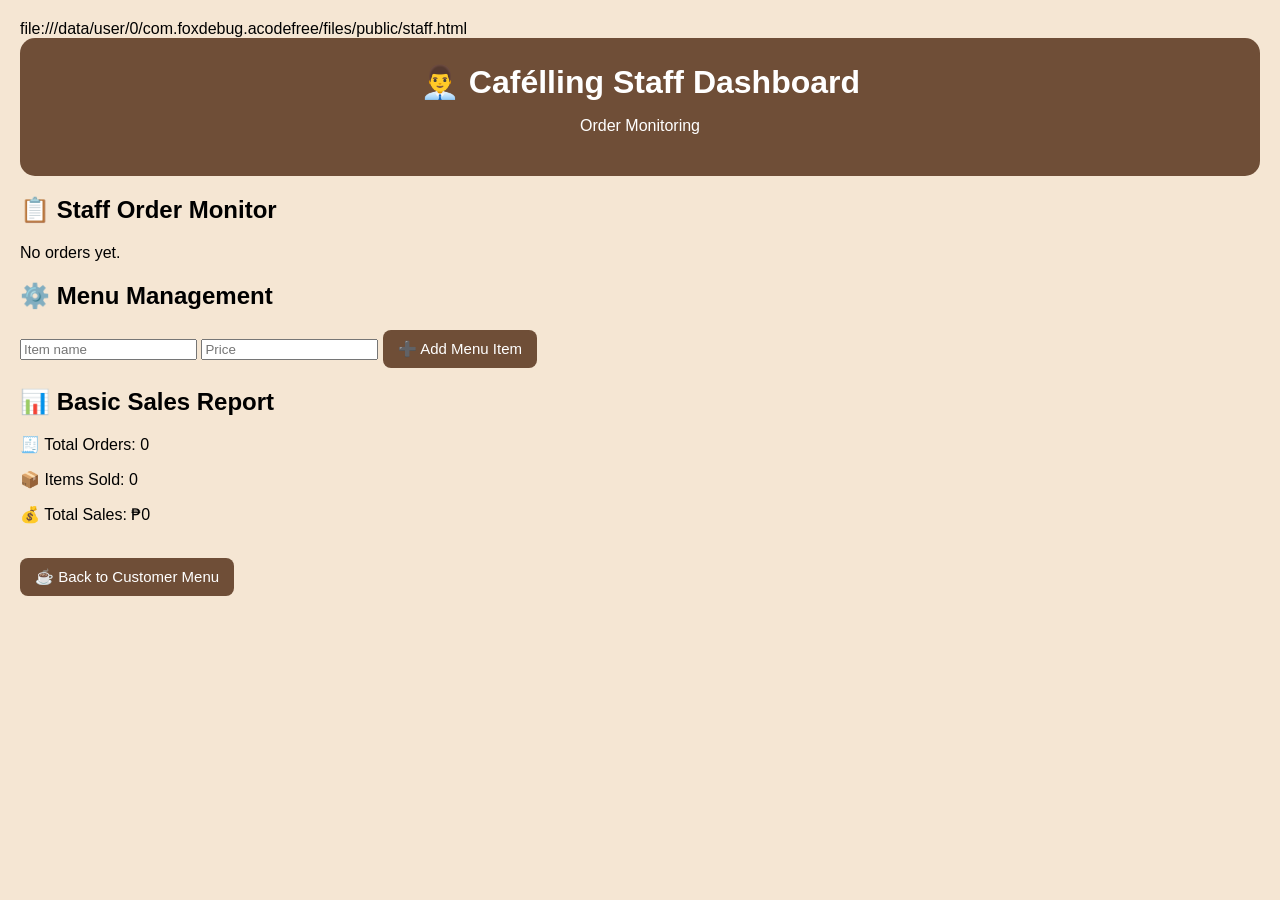
<file: staff.html>
<!DOCTYPE html>
<html>
<head>
    <title>Cafélling Staff Dashboard</title>
    <link rel="stylesheet" href="style.css">
</head>

<body>file:///data/user/0/com.foxdebug.acodefree/files/public/staff.html

    <header>
        <h1>👨‍💼 Cafélling Staff Dashboard</h1>
        <p>Order Monitoring</p>
    </header>

          <div class="order-monitor">
    <h2>📋 Staff Order Monitor</h2>

    <div id="staffOrders">
        <p>No orders yet.</p>
    </div>
</div>


<div class="menu-management">
    <h2>⚙️ Menu Management</h2>

    <input type="text" id="newItemName" placeholder="Item name">

    <input type="number" id="newItemPrice" placeholder="Price">

    <button onclick="addMenuItem()">
        ➕ Add Menu Item
    </button>

    <div id="menuList"></div>
</div>
    </div>
  <script>
    let orders =
        JSON.parse(localStorage.getItem("cafellingOrders")) || [];

    let staffOrders =
        document.getElementById("staffOrders");

    if (orders.length === 0) {

        staffOrders.innerHTML =
            "<p>No orders yet.</p>";

    } else {

        staffOrders.innerHTML = "";

        orders.forEach(function(order, index) {

            staffOrders.innerHTML +=
                "<hr>" +
                "<h3>🧾 Order #" +
                (index + 1) +
                "</h3>" +

                "<p><strong>Customer:</strong> " +
                order.customer +
                "</p>" +

                "<p><strong>Quantity:</strong> " +
                order.quantity +
                "</p>" +

                "<p><strong>Total:</strong> ₱" +
                order.total +
                "</p>" +

                "<p>🟡 Status: " +
                order.status +
                "</p>" +

                "<button onclick=\"startPreparing(" +
                index +
                ")\">" +

                "Start Preparing" +

                "</button>";
        });
    }

    function startPreparing(index) {

        let orders =
            JSON.parse(localStorage.getItem("cafellingOrders")) || [];

        orders[index].status = "Preparing";

        localStorage.setItem(
            "cafellingOrders",
            JSON.stringify(orders)
        );

        location.reload();
    }
  </script>
<div class="sales-report">
    <h2>📊 Basic Sales Report</h2>

    <p>
        🧾 Total Orders:
        <span id="totalOrders">0</span>
    </p>

    <p>
        📦 Items Sold:
        <span id="itemsSold">0</span>
    </p>

    <p>
        💰 Total Sales:
        ₱<span id="totalSales">0</span>
    </p>
</div>
    <br>

    <button onclick="window.location.href='index.html'">
        ☕ Back to Customer Menu
    </button>
  <script>

    let salesOrders =
        JSON.parse(localStorage.getItem("cafellingOrders")) || [];

    let reportTotalOrders = salesOrders.length;

    let reportItemsSold = 0;

    let reportTotalSales = 0;


    salesOrders.forEach(function(order) {

        reportItemsSold += order.quantity;

        reportTotalSales += order.total;

    });


    document.getElementById("totalOrders").innerText =
        reportTotalOrders;

    document.getElementById("itemsSold").innerText =
        reportItemsSold;

    document.getElementById("totalSales").innerText =
        reportTotalSales;

  </script>

    <script src="script.js"></script>

</body>
</html>
</file>
<file: style.css>
body {
    font-family: Arial, sans-serif;
    background: #f5e6d3;
    margin: 0;
    padding: 20px;
}

header {
    text-align: center;
    background: #6f4e37;
    color: white;
    padding: 25px;
    border-radius: 15px;
}

header h1 {
    margin: 0;
}

.category {
    margin-top: 25px;
}

.category h2 {
    color: #6f4e37;
}

.item {
    background: white;
    padding: 15px;
    margin-bottom: 15px;
    border-radius: 12px;
    box-shadow: 0 3px 8px rgba(0,0,0,0.15);
}

.item h3 {
    margin-top: 0;
}

.price {
    font-weight: bold;
    color: #6f4e37;
}

button {
    background: #6f4e37;
    color: white;
    border: none;
    padding: 10px 15px;
    border-radius: 8px;
    font-size: 15px;
}

button:active {
    background: #4b3425;
}
</file>
